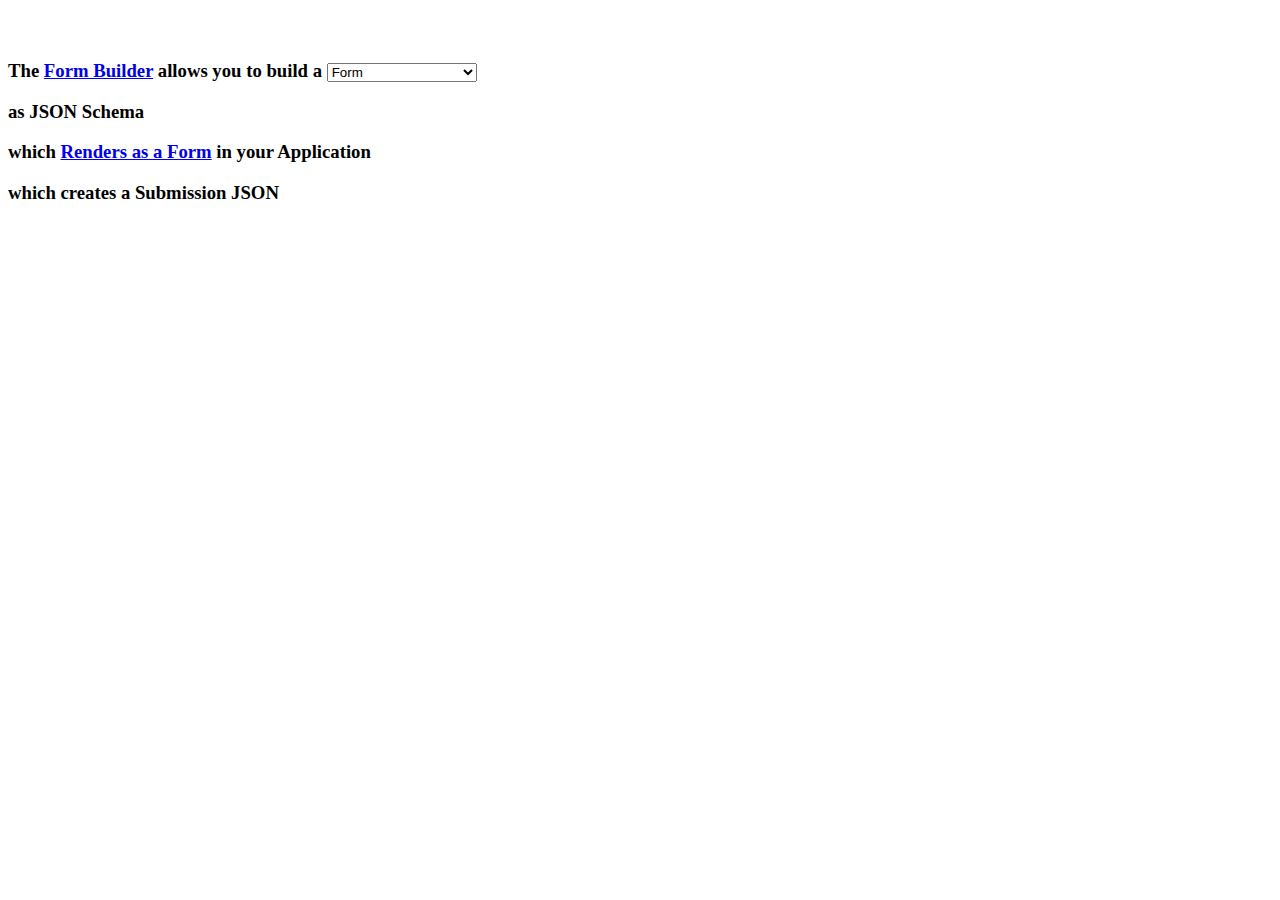
<file: builder.html>
<!DOCTYPE html>
<html lang="en">
<head>
    <!-- Global site tag (gtag.js) - Google Analytics -->
    <script async src="https://www.googletagmanager.com/gtag/js?id=UA-58453303-6"></script>
    <script>
        window.dataLayer = window.dataLayer || [];
        function gtag(){dataLayer.push(arguments);}
        gtag('js', new Date());

        gtag('config', 'UA-58453303-6');
    </script>

    <base href="https://formio.github.io/formio.js/"></base>
    <meta charset="utf-8">
    <meta http-equiv="X-UA-Compatible" content="IE=edge">
    <meta name="viewport" content="width=device-width, initial-scale=1">
    <title>JavaScript Powered Forms and Form.io SDK</title>
    <link href="https://formio.github.io/formio.js/app/syntax.css" rel="stylesheet">
    <link href="https://formio.github.io/formio.js/app/main.css" rel="stylesheet">
    <link href="https://formio.github.io/formio.js/app/fontawesome/css/font-awesome.min.css" rel="stylesheet">
    <link href="https://formio.github.io/formio.js/app/bootstrap/css/bootstrap.min.css" rel="stylesheet">


    <link href="https://formio.github.io/formio.js/app/bootswatch/yeti/bootstrap.min.css" rel="stylesheet">

    <link href="https://formio.github.io/formio.js/dist/formio.full.min.css" rel="stylesheet">
    <script src="https://formio.github.io/formio.js/app/jquery/jquery.slim.min.js"></script>
    <script src="https://formio.github.io/formio.js/app/bootstrap/js/bootstrap.min.js"></script>
    <script src="https://formio.github.io/formio.js/dist/formio.full.min.js"></script>

    <script type="text/javascript">Formio.icons = 'fontawesome';</script>
</head>
<body>
<a href="https://github.com/formio/formio.js"></a>
<div class="container-fluid" style="margin-top: 60px;">
  <div class="row">
  <div class="col-sm-8">
    <h3 class="text-center text-muted">The <a href="https://github.com/formio/formio.js" target="_blank">Form Builder</a> allows you to build a <select class="form-control" id="form-select" style="display: inline-block; width: 150px;"><option value="form">Form</option><option value="wizard">Wizard</option><option value="pdf">PDF</option></select></h3>
    <div class="well" style="background-color: #fdfdfd;">
      <div id="builder"></div>
    </div>
  </div>
  <div class="col-sm-4">
    <h3 class="text-center text-muted">as JSON Schema</h3>
    <div class="well jsonviewer">
      <pre id="json"></pre>
    </div>
  </div>
</div>
<div class="row">
  <div class="col-sm-8 col-sm-offset-2">
    <h3 class="text-center text-muted">which <a href="https://github.com/formio/ngFormio" target="_blank">Renders as a Form</a> in your Application</h3>
    <div id="formio" class="well"></div>
  </div>
  <div class="clearfix"></div>
</div>
<div class="row">
  <div class="col-sm-8 col-sm-offset-2">
    <h3 class="text-center text-muted">which creates a Submission JSON</h3>
    <div class="well jsonviewer">
      <pre id="subjson"></pre>
    </div>
  </div>
  <div class="clearfix"></div>
</div>
<script type="text/javascript">
    var formioComponents = [
        {
            "labelPosition": "left-left",
            "showWordCount": false,
            "showCharCount": false,
            "tableView": true,
            "type": "textfield",
            "label": "Name of Organization:",
            "allowMultipleMasks": false,
            "input": true,
            "key": "groupName",
            "defaultValue": "",
            "validate": {
                "required": true,
                "customMessage": "",
                "json": ""
            },
            "conditional": {
                "show": "",
                "when": "",
                "json": ""
            },
            "inputFormat": "plain",
            "properties": {},
            "customConditional": "",
            "tags": [],
            "widget": {
                "type": ""
            }
        },
        {
            "addAnotherPosition": "bottom",
            "label": "List of Executive Board Members Submitting Proposal:",
            "disableAddingRemovingRows": false,
            "defaultOpen": false,
            "addAnother": "",
            "mask": false,
            "tableView": true,
            "type": "datagrid",
            "input": true,
            "key": "boardMembers",
            "defaultValue": [
                {
                    "name": "",
                    "emailAddress": "",
                    "classYear": "",
                    "position": ""
                }
            ],
            "validate": {
                "unique": false,
                "customMessage": "",
                "json": ""
            },
            "conditional": {
                "json": ""
            },
            "components": [
                {
                    "showWordCount": false,
                    "showCharCount": false,
                    "tableView": true,
                    "type": "textfield",
                    "label": "Name",
                    "allowMultipleMasks": false,
                    "input": true,
                    "key": "name",
                    "inputFormat": "plain",
                    "row": "0-0",
                    "validateOn": "blur",
                    "validate": {
                        "required": true,
                        "customMessage": "",
                        "json": ""
                    },
                    "widget": {
                        "type": ""
                    }
                },
                {
                    "showWordCount": false,
                    "showCharCount": false,
                    "tableView": true,
                    "type": "textfield",
                    "label": "Northwestern Email Address",
                    "allowMultipleMasks": false,
                    "input": true,
                    "key": "emailAddress",
                    "validateOn": "blur",
                    "validate": {
                        "pattern": "[a-zA-Z0-9]+@([a-zA-Z]+\\.)?northwestern\\.edu",
                        "unique": false,
                        "customMessage": "Invalid Northwestern Email Address",
                        "json": "",
                        "required": true
                    },
                    "row": "0-1",
                    "defaultValue": "",
                    "inputFormat": "plain",
                    "widget": {
                        "type": ""
                    }
                },
                {
                    "showWordCount": false,
                    "showCharCount": false,
                    "tableView": true,
                    "type": "textfield",
                    "label": "Class Year",
                    "allowMultipleMasks": false,
                    "input": true,
                    "key": "classYear",
                    "defaultValue": "",
                    "validateOn": "blur",
                    "validate": {
                        "pattern": "20\\d\\d",
                        "unique": false,
                        "customMessage": "Invalid Class Year",
                        "json": "",
                        "required": true
                    },
                    "conditional": {
                        "show": "",
                        "when": "",
                        "json": ""
                    },
                    "inputFormat": "plain",
                    "customConditional": "",
                    "row": "0-2",
                    "widget": {
                        "type": ""
                    }
                },
                {
                    "showWordCount": false,
                    "showCharCount": false,
                    "tableView": true,
                    "type": "textfield",
                    "label": "Executive Board Position",
                    "allowMultipleMasks": false,
                    "input": true,
                    "key": "position",
                    "row": "0-3",
                    "validateOn": "blur",
                    "validate": {
                        "required": true,
                        "customMessage": "",
                        "json": ""
                    },
                    "widget": {
                        "type": ""
                    }
                }
            ],
            "properties": {},
            "logic": [],
            "customConditional": ""
        },
        {
            "title": "Please answer the following questions:",
            "mask": false,
            "tableView": false,
            "type": "panel",
            "input": false,
            "key": "panel",
            "label": "Panel",
            "components": [
                {
                    "showWordCount": false,
                    "showCharCount": false,
                    "tableView": true,
                    "rows": 5,
                    "type": "textarea",
                    "input": true,
                    "key": "question1",
                    "label": "1. What is your organization’s current mission or objective?",
                    "defaultValue": "",
                    "validateOn": "blur",
                    "validate": {
                        "customMessage": "Response to this question is required.",
                        "json": "",
                        "required": true
                    },
                    "conditional": {
                        "json": ""
                    },
                    "inputFormat": "plain",
                    "properties": {},
                    "tags": [],
                    "logic": [],
                    "customConditional": "",
                    "widget": {
                        "type": ""
                    }
                },
                {
                    "showWordCount": false,
                    "showCharCount": false,
                    "tableView": true,
                    "rows": 5,
                    "type": "textarea",
                    "input": true,
                    "key": "question2",
                    "label": "2. What is your organization’s project or proposal that you would like funded?",
                    "defaultValue": "",
                    "validateOn": "blur",
                    "validate": {
                        "customMessage": "Response to this question is required.",
                        "json": "",
                        "required": true
                    },
                    "conditional": {
                        "json": "",
                        "show": "",
                        "when": ""
                    },
                    "inputFormat": "plain",
                    "properties": {},
                    "tags": [],
                    "logic": [],
                    "customConditional": "",
                    "widget": {
                        "type": ""
                    }
                },
                {
                    "showWordCount": false,
                    "showCharCount": false,
                    "tableView": true,
                    "rows": 5,
                    "type": "textarea",
                    "input": true,
                    "key": "question3",
                    "label": "3. What is the anticipated impact your proposal would have within your student organization? How will you make sure this is accomplished?",
                    "defaultValue": "",
                    "validateOn": "blur",
                    "validate": {
                        "customMessage": "Response to this question is required.",
                        "json": "",
                        "required": true
                    },
                    "conditional": {
                        "json": "",
                        "show": "",
                        "when": ""
                    },
                    "inputFormat": "plain",
                    "properties": {},
                    "tags": [],
                    "logic": [],
                    "customConditional": "",
                    "widget": {
                        "type": ""
                    }
                },
                {
                    "showWordCount": false,
                    "showCharCount": false,
                    "tableView": true,
                    "rows": 5,
                    "type": "textarea",
                    "input": true,
                    "key": "question4",
                    "label": "4. What impact or effect would this proposal have on the McCormick community? How will you make sure this is accomplished?",
                    "defaultValue": "",
                    "validateOn": "blur",
                    "validate": {
                        "customMessage": "Response to this question is required.",
                        "json": "",
                        "required": true
                    },
                    "conditional": {
                        "json": ""
                    },
                    "inputFormat": "plain",
                    "properties": {},
                    "tags": [],
                    "logic": [],
                    "customConditional": "",
                    "widget": {
                        "type": ""
                    }
                },
                {
                    "showWordCount": false,
                    "showCharCount": false,
                    "tableView": true,
                    "rows": 5,
                    "type": "textarea",
                    "input": true,
                    "key": "question5",
                    "label": "5. What is the expected time line for this project? When will this project occur? Please specify if this is an on-going effort or project maintenance. Conversely, if this is a new project, make that known as well.",
                    "defaultValue": "",
                    "validateOn": "blur",
                    "validate": {
                        "customMessage": "Response to this question is required.",
                        "json": "",
                        "required": true
                    },
                    "conditional": {
                        "json": "",
                        "show": "",
                        "when": ""
                    },
                    "inputFormat": "plain",
                    "properties": {},
                    "tags": [],
                    "logic": [],
                    "customConditional": "",
                    "widget": {
                        "type": ""
                    }
                },
                {
                    "showWordCount": false,
                    "showCharCount": false,
                    "tableView": true,
                    "rows": 5,
                    "type": "textarea",
                    "input": true,
                    "key": "question6",
                    "label": "6. Does your student group included members from schools other than McCormick? If so, please list the total number of members from each of the schools outside of McCormick.",
                    "defaultValue": "",
                    "validateOn": "blur",
                    "validate": {
                        "customMessage": "Response to this question is required.",
                        "json": "",
                        "required": true
                    },
                    "conditional": {
                        "json": ""
                    },
                    "inputFormat": "plain",
                    "properties": {},
                    "tags": [],
                    "logic": [],
                    "customConditional": "",
                    "widget": {
                        "type": ""
                    }
                }
            ],
            "properties": {}
        },
        {
            "label": "Please include a budget for your proposal: (.xlsx, .xls only)",
            "mask": false,
            "tableView": true,
            "type": "file",
            "input": true,
            "key": "budgetFile",
            "defaultValue": [],
            "filePattern": ".xlsx, .xls",
            "storage": "url",
            "dir": "",
            "webcam": false,
            "url": "",
            "conditional": {
                "json": ""
            },
            "customConditional": "",
            "validate": {
                "required": true,
                "unique": false,
                "customMessage": "Please upload a valid budget for your proposal",
                "json": ""
            }
        },
        {
            "labelPosition": "left-left",
            "showWordCount": false,
            "showCharCount": false,
            "tableView": true,
            "type": "textfield",
            "input": true,
            "key": "advisorName",
            "defaultValue": "",
            "label": "Name of Faculty Advisor:",
            "inputFormat": "plain",
            "validate": {
                "customMessage": "",
                "json": "",
                "required": true
            },
            "properties": {},
            "tags": [],
            "widget": {
                "type": ""
            }
        },
        {
            "labelPosition": "left-left",
            "showWordCount": false,
            "showCharCount": false,
            "tableView": true,
            "type": "textfield",
            "input": true,
            "key": "advisorEmail",
            "label": "Email of Faculty Advisor:",
            "properties": {},
            "tags": [],
            "defaultValue": "",
            "validateOn": "blur",
            "validate": {
                "required": true,
                "pattern": "[a-zA-Z0-9\\.]+@[a-zA-Z0-9\\.]+\\.[a-zA-Z0-9\\.]+",
                "customMessage": "Please enter a valid email address",
                "json": ""
            },
            "inputFormat": "plain",
            "widget": {
                "type": ""
            }
        },
        {
            "type": "button",
            "label": "Submit",
            "key": "submit",
            "disableOnInvalid": true,
            "theme": "primary",
            "input": true,
            "tableView": true
        }
    ];
var subJSON = document.getElementById('subjson');
var builder = new Formio.FormBuilder(document.getElementById("builder"), {
  display: 'form',
  components: formioComponents,
  settings: {
    pdf: {
      "id": "1ec0f8ee-6685-5d98-a847-26f67b67d6f0",
      "src": "https://files.form.io/pdf/5692b91fd1028f01000407e3/file/1ec0f8ee-6685-5d98-a847-26f67b67d6f0"
    }
  }
}, {
  baseUrl: 'https://examples.form.io'
});

var onForm = function(form) {
  form.on('change', function() {
    subJSON.innerHTML = '';
    subJSON.appendChild(document.createTextNode(JSON.stringify(form.submission, null, 4)));
  });
};

var setDisplay = function(display) {
  builder.setDisplay(display).then(function(instance) {
     var jsonElement = document.getElementById('json');
     var formElement = document.getElementById('formio');
     instance.on('saveComponent', function(event) {
       var schema = instance.schema;
       jsonElement.innerHTML = '';
       formElement.innerHTML = '';
       jsonElement.appendChild(document.createTextNode(JSON.stringify(schema, null, 4)));
       Formio.createForm(formElement, schema).then(onForm);
     });
   
     instance.on('editComponent', function(event) {
       console.log('editComponent', event);
         jsonElement.innerHTML = '';
         jsonElement.appendChild(document.createTextNode(JSON.stringify(instance.schema, null, 4)));
     });
     
     instance.on('updateComponent', function(event) {
       jsonElement.innerHTML = '';
       jsonElement.appendChild(document.createTextNode(JSON.stringify(instance.schema, null, 4)));
     });
     
     instance.on('deleteComponent', function(event) {
       jsonElement.innerHTML = '';
       jsonElement.appendChild(document.createTextNode(JSON.stringify(instance.schema, null, 4)));
     });
     
     Formio.createForm(formElement, instance.schema).then(onForm);
   });
};

// // Handle the form selection.
// var formSelect = document.getElementById('form-select');
// formSelect.addEventListener("change", function() {
//   setDisplay(this.value);
// });

setDisplay('form');
</script>


</div>
<script async defer src="https://buttons.github.io/buttons.js"></script>
</body>
</html>
</file>
